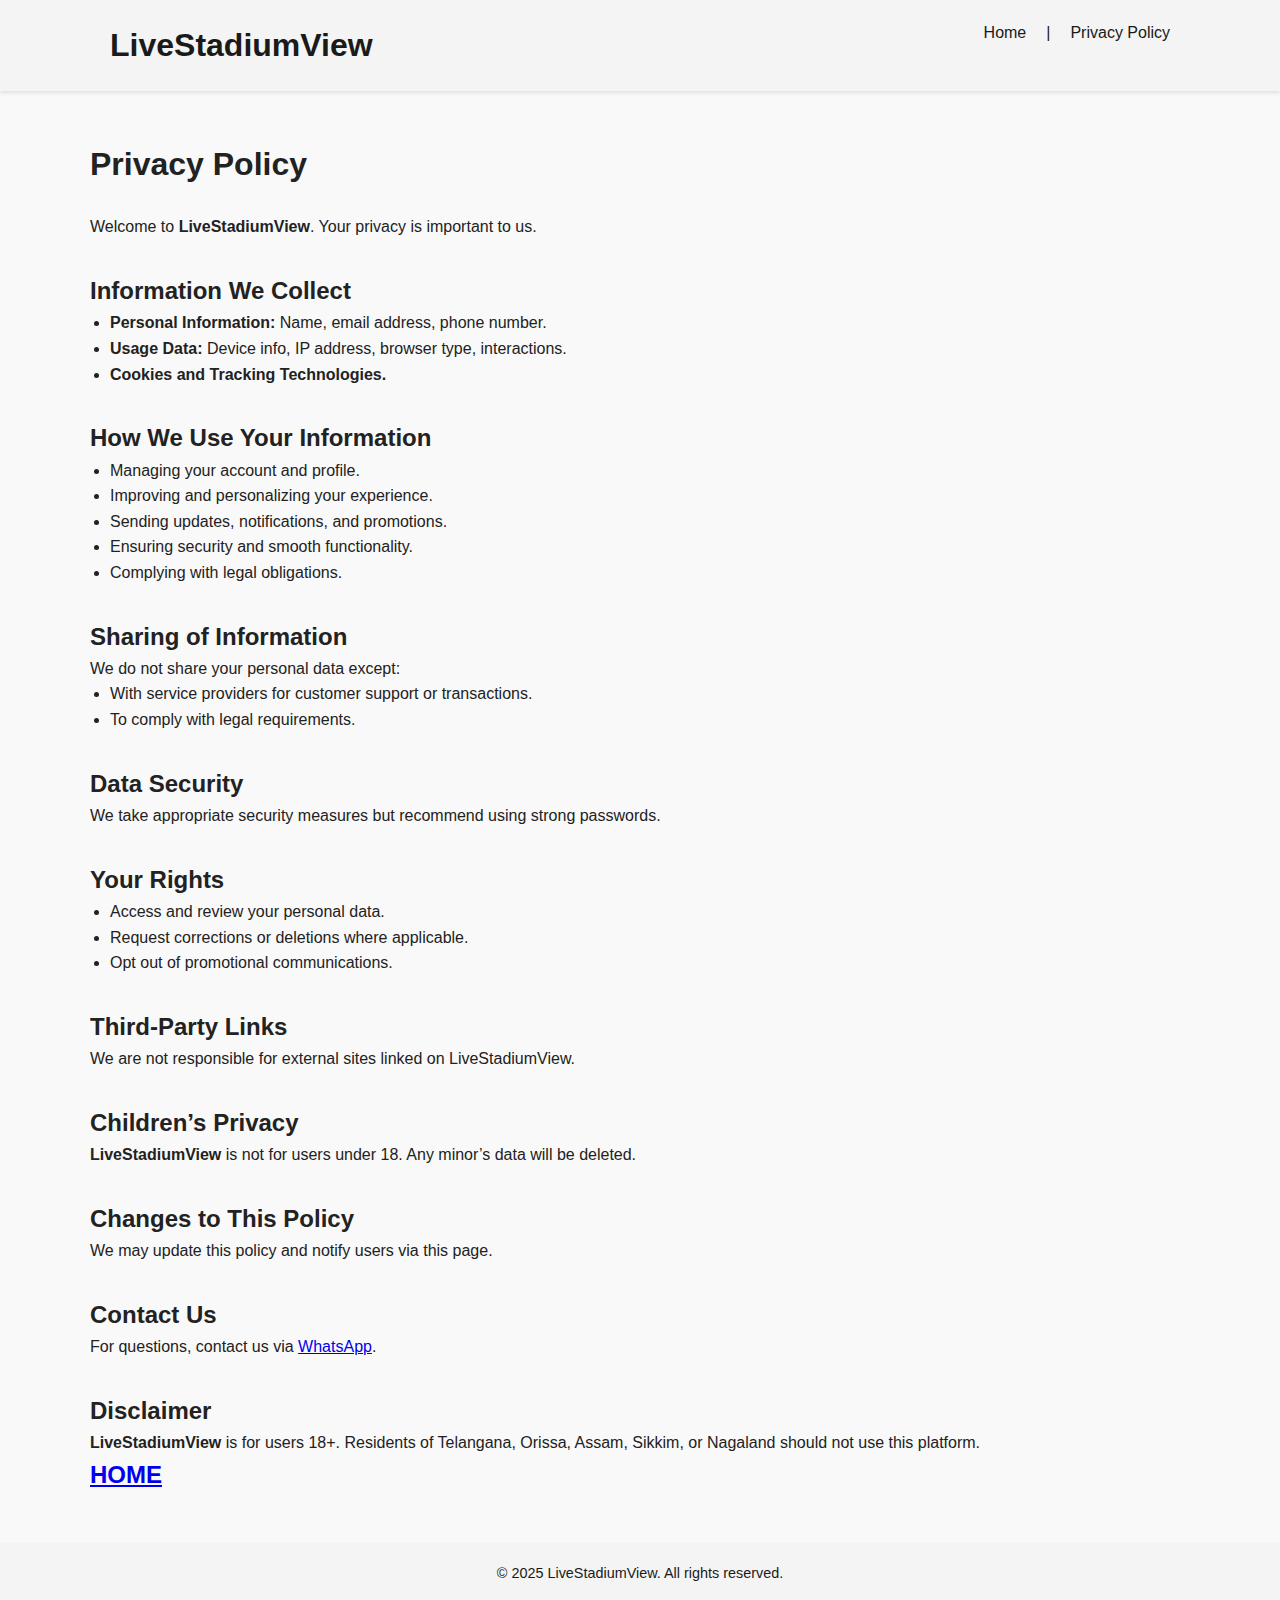
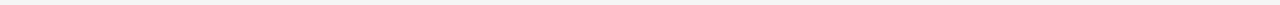
<file: privacy-policy.html>
<!-- privacy-policy.html -->
<!DOCTYPE html>
<html lang="en">
<head>
  <meta charset="UTF-8" />
  <meta name="viewport" content="width=device-width, initial-scale=1.0" />
  <title>Privacy Policy</title>
  <link rel="stylesheet" href="styles.css" />
</head>
<body>
    <!-- Header -->
 <header>
    <div class="container">
      <h1>LiveStadiumView</h1>
      <nav>
        <ul>
          <li><a href="index.html">Home</a></li>
          <p> | </p>
          <li><a href="privacy-policy.html">Privacy Policy</a></li>
        </ul>
      </nav>
    </div>
  </header>


  <!-- Privacy Policy Section -->
  <section class="container" style="padding: 48px 0;">
    <h1 style="margin-bottom: 24px;">Privacy Policy</h1>

    <p>Welcome to <strong>LiveStadiumView</strong>. Your privacy is important to us.</p>

    <h2 style="margin-top: 32px;">Information We Collect</h2>
    <ul style="margin-left: 20px;">
      <li><strong>Personal Information:</strong> Name, email address, phone number.</li>
      <li><strong>Usage Data:</strong> Device info, IP address, browser type, interactions.</li>
      <li><strong>Cookies and Tracking Technologies.</strong></li>
    </ul>

    <h2 style="margin-top: 32px;">How We Use Your Information</h2>
    <ul style="margin-left: 20px;">
      <li>Managing your account and profile.</li>
      <li>Improving and personalizing your experience.</li>
      <li>Sending updates, notifications, and promotions.</li>
      <li>Ensuring security and smooth functionality.</li>
      <li>Complying with legal obligations.</li>
    </ul>

    <h2 style="margin-top: 32px;">Sharing of Information</h2>
    <p>We do not share your personal data except:</p>
    <ul style="margin-left: 20px;">
      <li>With service providers for customer support or transactions.</li>
      <li>To comply with legal requirements.</li>
    </ul>

    <h2 style="margin-top: 32px;">Data Security</h2>
    <p>We take appropriate security measures but recommend using strong passwords.</p>

    <h2 style="margin-top: 32px;">Your Rights</h2>
    <ul style="margin-left: 20px;">
      <li>Access and review your personal data.</li>
      <li>Request corrections or deletions where applicable.</li>
      <li>Opt out of promotional communications.</li>
    </ul>

    <h2 style="margin-top: 32px;">Third-Party Links</h2>
    <p>We are not responsible for external sites linked on LiveStadiumView.</p>

    <h2 style="margin-top: 32px;">Children’s Privacy</h2>
    <p><strong>LiveStadiumView</strong> is not for users under 18. Any minor’s data will be deleted.</p>

    <h2 style="margin-top: 32px;">Changes to This Policy</h2>
    <p>We may update this policy and notify users via this page.</p>

    <h2 style="margin-top: 32px;">Contact Us</h2>
    <p>For questions, contact us via <a href="https://wa.link/googleads70" target="_blank">WhatsApp</a>.</p>

    <h2 style="margin-top: 32px;">Disclaimer</h2>
    <p><strong>LiveStadiumView</strong> is for users 18+. Residents of Telangana, Orissa, Assam, Sikkim, or Nagaland should not use this platform.</p>
     <a href="index.html">
      <h2>HOME</h2>

    </a>
  </section>

  <!-- Footer -->
  
  <footer>
    <div class="container">
      <p>&copy; 2025 LiveStadiumView. All rights reserved.</p>
    </div>
  </footer>
</body>
</html>
</file>
<file: styles.css>
* {
  margin: 0;
  padding: 0;
  box-sizing: border-box;
}


body {
  font-family: 'Segoe UI', sans-serif;
  background-color: #f9f9f9;
  color: #222;
  line-height: 1.6;
}


.container {
  width: 90%;
  max-width: 1100px;
  margin: auto;
}


/* Header */
header {
  background-color:  #f1f1f1a8;
 color: rgb(26,26,26);
  padding: 20px 0;
  box-shadow: 0 2px 4px rgba(0,0,0,0.1);
}


header h1 {
  float: left;
  color: rgb(26,26,26);
  margin-left: 20px;
}



nav {
  float: right;
  margin-right: 20px;
}

nav ul {
  list-style: none;
  display: flex;
  gap: 20px;
}



nav ul li a {
  color: rgb(26,26,26);
  text-decoration: none;
  font-weight: 500;
}



nav ul li a:hover {
  color: #007BFF;
}



header::after {
  content: "";
  display: table;
  clear: both;
}


/* Hero */
.hero {
    height: 90vh;
  text-align: center;
  padding: 100px 20px;

  background: url(./images/image\ \(6\).jpg) no-repeat;
  background-size: 100% 100%;

  display: flex;
  
}

.hero .content{
  border-radius: 30px;
     background-color: #0000008b;
     height: 225px;
    
}

.hero h2 {
    
  color: #f1f1f1;
  font-size: 2.8rem;
  margin-bottom: 20px;
}



.hero p {
    
   color: #f1f1f1;
  font-size: 1.1rem;
  margin-bottom: 30px;
}


.hero .btn {
  background-color: #007BFF;
   /* background-color: #eef2f7; */
   color: #f1f1f1;
  padding: 12px 24px;
  text-decoration: none;
  border-radius: 5px;
  font-weight: bold;

  transition: all 0.5s;
}


.hero .btn:hover {
  background-color: #f1f1f1;
  color: #007BFF;
}

/* Section */
.section {
  padding: 60px 0;
}


.section h2 {
  text-align: center;
  margin-bottom: 30px;
}





/* Records Section */
.records {
  padding: 4rem 0;
  background-color: #fff;
}


.records h2 {
  font-size: 2.5rem;
  margin-bottom:4rem;
  text-align: center;
}

.records-grid {
  display: grid;
  grid-template-columns: repeat(auto-fit, minmax(300px, 1fr));
  gap: 2rem;
}


.record-card {
   background-color: #f1f1f1;
  border-radius: 8px;
  overflow: hidden;
 padding: 1rem;
  cursor: pointer;
}



.record-card img {
  width: 100%;
  height: 200px;
  object-fit: cover;
}

.record-info {
  padding: var(--spacing-sm);
}


.record-info h3 {
  font-size: 1.2rem;
  margin-bottom: 0.5rem;
}






/* News Section */
.news {


  padding: 60px 0;
  background-color: #fff;
}


.news h2 {
  text-align: center;
  margin-bottom: 40px;
}


.news-grid {
  display: grid;
  grid-template-columns: repeat(auto-fit, minmax(250px, 1fr));
  gap: 20px;
}


.news-grid article {
  background-color: #f1f1f1;
  padding: 15px;
  border-radius: 5px;
}


.news-grid img {
  width: 100%;
  border-radius: 5px;
  margin-bottom: 10px;
}


.news-grid h3 {
  margin-bottom: 10px;
}


.news-grid p {
  font-size: 0.9em;
}




/* Reviews */
.review-box {
  background: #fff;
  padding: 20px;
  margin: 15px 0;
  border-left: 4px solid #00b894;
  border-radius: 5px;
  box-shadow: 2px 1px 4px rgba(0,0,0,0.05);
}




/* About Section */
.about {
  padding: 60px 0;

  text-align: center;
}


.about h2 {
  margin-bottom: 20px;
}


.about p {
  max-width: 800px;
  margin: auto;
  font-size: 1.1em;
}





/* Footer */
footer {
  background-color:  #f1f1f1a8;
  /* background-color: rgb(26,26,26); */
  text-align: center;
  padding: 20px;
  font-size: 0.9rem;
  /* color: #f1f1f1a8; */
  color: rgb(26,26,26);
}
</file>
